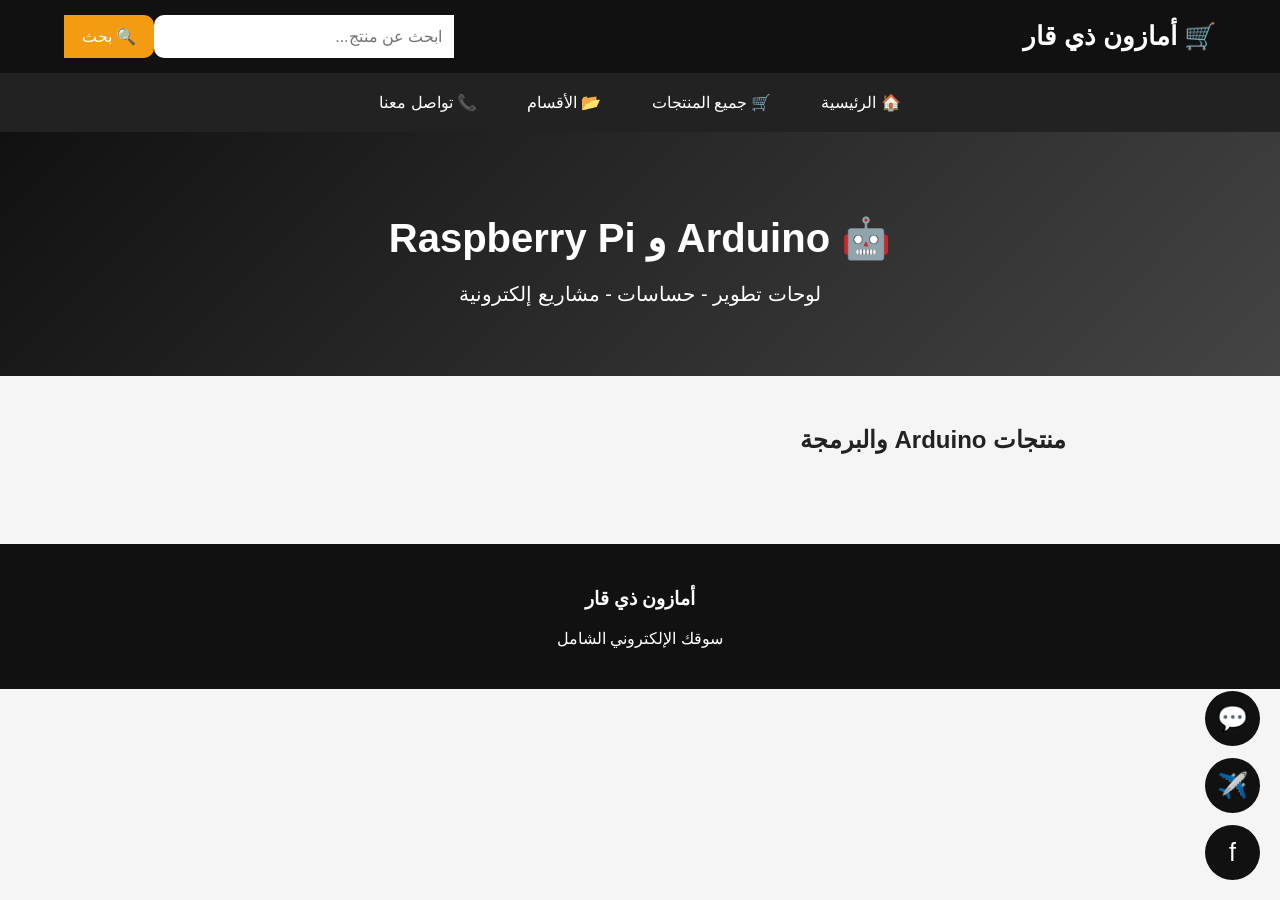
<file: arduino.html>
<!DOCTYPE html>
<html lang="ar" dir="rtl">

<head>

<meta charset="UTF-8">

<meta name="viewport" content="width=device-width, initial-scale=1.0">


<title>
Arduino و Raspberry Pi | أمازون ذي قار
</title>


<link rel="stylesheet" href="style.css">

</head>


<body>




<header>

<div class="logo">
🛒 أمازون ذي قار
</div>



<div class="search">

<input id="searchInput"
type="text"
placeholder="ابحث عن منتج...">


<button>
🔍 بحث
</button>


</div>

</header>





<nav>

<a href="index.html">
🏠 الرئيسية
</a>


<a href="products.html">
🛒 جميع المنتجات
</a>


<a href="categories.html">
📂 الأقسام
</a>


<a href="contact.html">
📞 تواصل معنا
</a>


</nav>







<section class="hero">


<h1>
🤖 Arduino و Raspberry Pi
</h1>


<p>
لوحات تطوير - حساسات - مشاريع إلكترونية
</p>


</section>








<section class="products">


<h2>
منتجات Arduino والبرمجة
</h2>



<div id="category-products"
class="products">

</div>



</section>







<div class="float-contact">


<a class="whatsapp">
💬
</a>


<a class="telegram">
✈️
</a>


<a class="facebook">
f
</a>


</div>







<footer>


<h3>
أمازون ذي قار
</h3>


<p>
سوقك الإلكتروني الشامل
</p>


</footer>







<script src="products-data.js"></script>

<script src="script.js"></script>



<script>

loadProducts(
"category-products",
"Arduino"
);

</script>





</body>

</html>
</file>
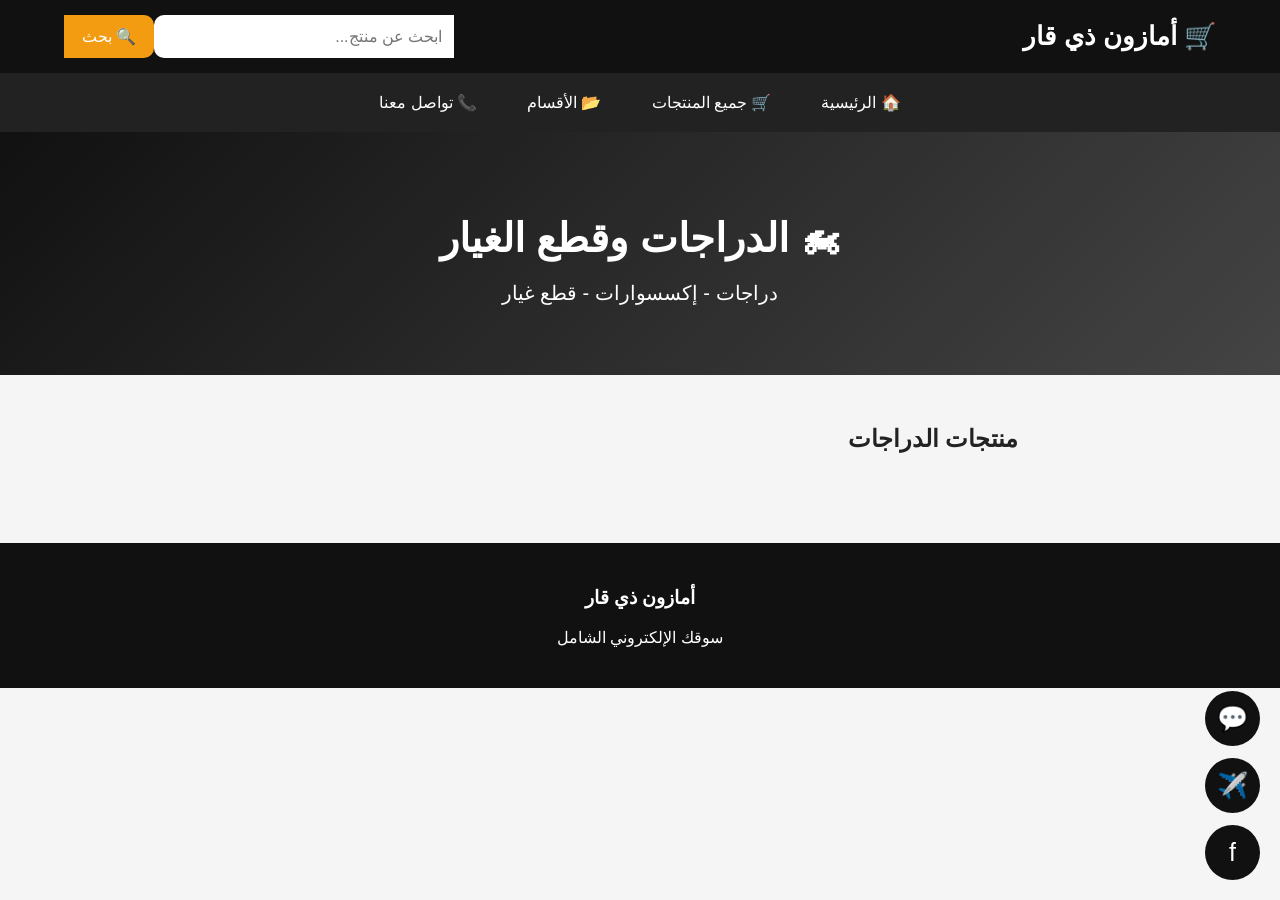
<file: bikes.html>
<!DOCTYPE html>
<html lang="ar" dir="rtl">

<head>

<meta charset="UTF-8">

<meta name="viewport" content="width=device-width, initial-scale=1.0">


<title>
الدراجات وقطع الغيار | أمازون ذي قار
</title>


<link rel="stylesheet" href="style.css">

</head>


<body>




<header>

<div class="logo">
🛒 أمازون ذي قار
</div>



<div class="search">

<input id="searchInput"
type="text"
placeholder="ابحث عن منتج...">


<button>
🔍 بحث
</button>


</div>

</header>





<nav>

<a href="index.html">
🏠 الرئيسية
</a>


<a href="products.html">
🛒 جميع المنتجات
</a>


<a href="categories.html">
📂 الأقسام
</a>


<a href="contact.html">
📞 تواصل معنا
</a>


</nav>







<section class="hero">


<h1>
🏍 الدراجات وقطع الغيار
</h1>


<p>
دراجات - إكسسوارات - قطع غيار
</p>


</section>








<section class="products">


<h2>
منتجات الدراجات
</h2>



<div id="category-products"
class="products">

</div>



</section>







<div class="float-contact">


<a class="whatsapp">
💬
</a>


<a class="telegram">
✈️
</a>


<a class="facebook">
f
</a>


</div>







<footer>


<h3>
أمازون ذي قار
</h3>


<p>
سوقك الإلكتروني الشامل
</p>


</footer>







<script src="products-data.js"></script>

<script src="script.js"></script>



<script>

loadProducts(
"category-products",
"دراجات"
);

</script>





</body>

</html>
</file>
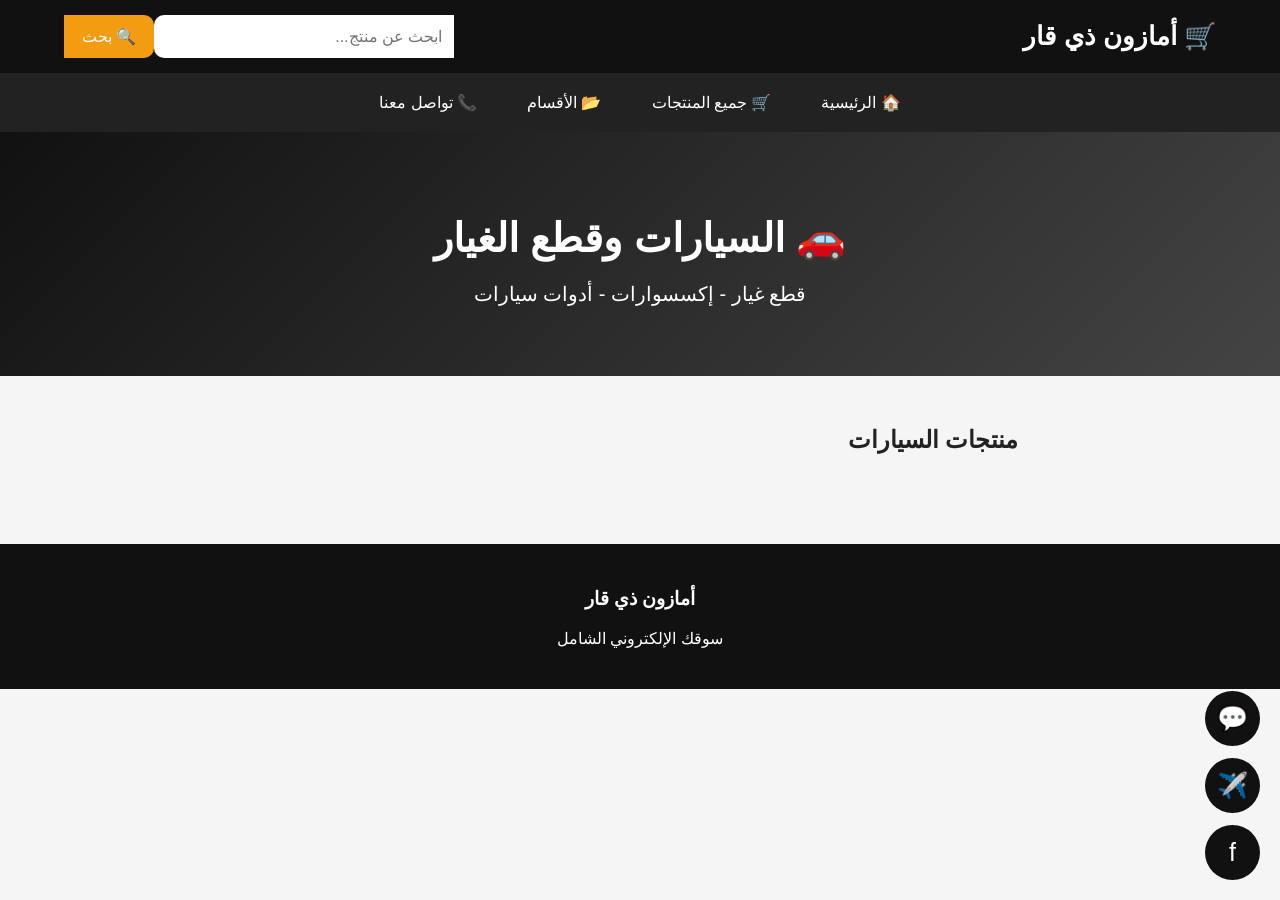
<file: cars.html>
<!DOCTYPE html>
<html lang="ar" dir="rtl">

<head>

<meta charset="UTF-8">

<meta name="viewport" content="width=device-width, initial-scale=1.0">


<title>
السيارات وقطع الغيار | أمازون ذي قار
</title>


<link rel="stylesheet" href="style.css">

</head>


<body>




<header>

<div class="logo">
🛒 أمازون ذي قار
</div>



<div class="search">

<input id="searchInput"
type="text"
placeholder="ابحث عن منتج...">


<button>
🔍 بحث
</button>


</div>

</header>





<nav>

<a href="index.html">
🏠 الرئيسية
</a>


<a href="products.html">
🛒 جميع المنتجات
</a>


<a href="categories.html">
📂 الأقسام
</a>


<a href="contact.html">
📞 تواصل معنا
</a>


</nav>







<section class="hero">


<h1>
🚗 السيارات وقطع الغيار
</h1>


<p>
قطع غيار - إكسسوارات - أدوات سيارات
</p>


</section>








<section class="products">


<h2>
منتجات السيارات
</h2>



<div id="category-products"
class="products">

</div>



</section>







<div class="float-contact">


<a class="whatsapp">
💬
</a>


<a class="telegram">
✈️
</a>


<a class="facebook">
f
</a>


</div>







<footer>


<h3>
أمازون ذي قار
</h3>


<p>
سوقك الإلكتروني الشامل
</p>


</footer>







<script src="products-data.js"></script>

<script src="script.js"></script>



<script>

loadProducts(
"category-products",
"سيارات"
);

</script>





</body>

</html>
</file>
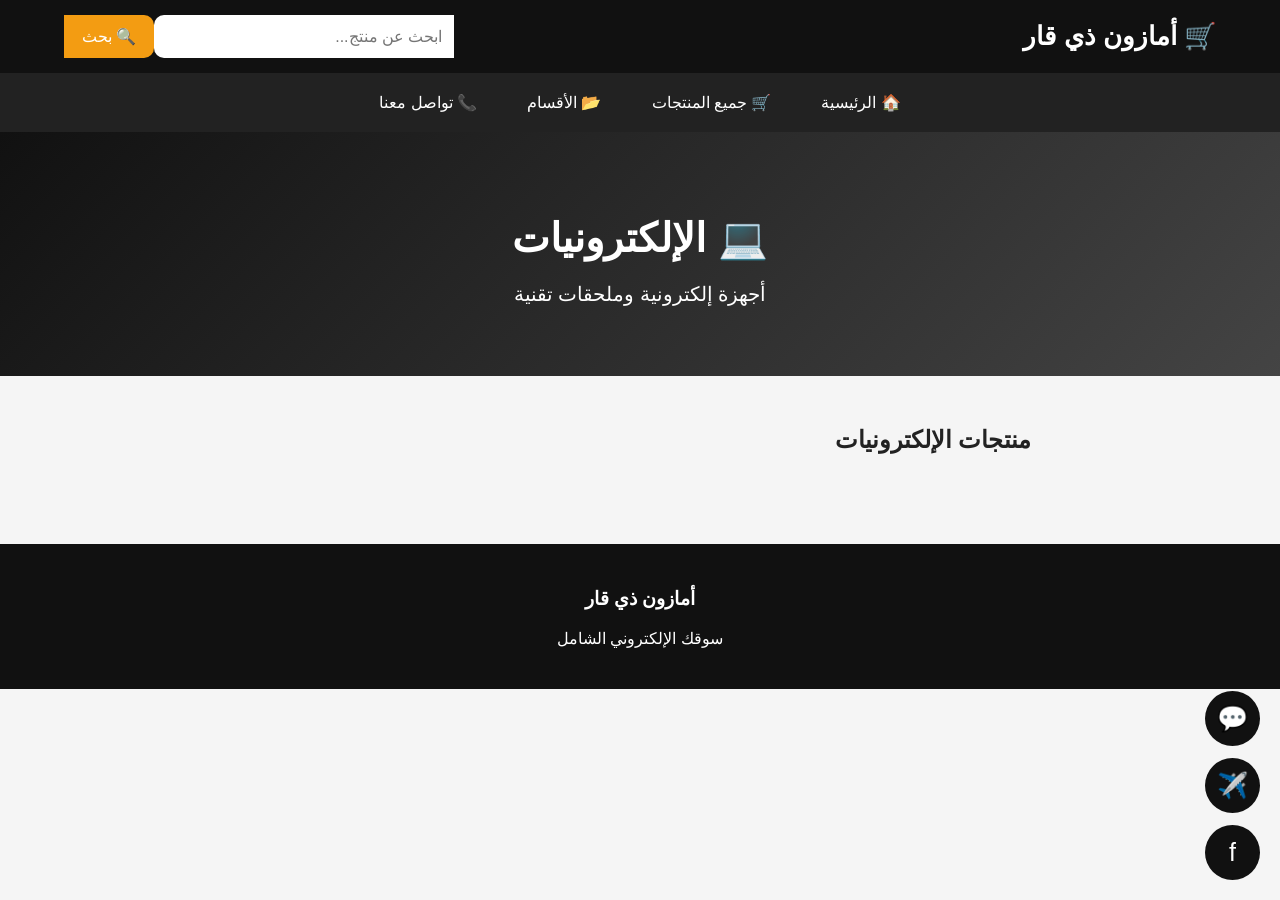
<file: electronics.html>
<!DOCTYPE html>
<html lang="ar" dir="rtl">

<head>

<meta charset="UTF-8">

<meta name="viewport" content="width=device-width, initial-scale=1.0">


<title>
الإلكترونيات | أمازون ذي قار
</title>


<link rel="stylesheet" href="style.css">


</head>


<body>




<header>

<div class="logo">
🛒 أمازون ذي قار
</div>



<div class="search">

<input id="searchInput"
type="text"
placeholder="ابحث عن منتج...">


<button>
🔍 بحث
</button>


</div>

</header>





<nav>

<a href="index.html">
🏠 الرئيسية
</a>


<a href="products.html">
🛒 جميع المنتجات
</a>


<a href="categories.html">
📂 الأقسام
</a>


<a href="contact.html">
📞 تواصل معنا
</a>


</nav>






<section class="hero">


<h1>
💻 الإلكترونيات
</h1>


<p>
أجهزة إلكترونية وملحقات تقنية
</p>


</section>








<section class="products">


<h2>
منتجات الإلكترونيات
</h2>



<div id="category-products"
class="products">

</div>



</section>







<div class="float-contact">


<a class="whatsapp">
💬
</a>


<a class="telegram">
✈️
</a>


<a class="facebook">
f
</a>


</div>







<footer>


<h3>
أمازون ذي قار
</h3>


<p>
سوقك الإلكتروني الشامل
</p>


</footer>







<script src="products-data.js"></script>

<script src="script.js"></script>




<script>


loadProducts(
"category-products",
"الإلكترونيات"
);


</script>




</body>

</html>
</file>
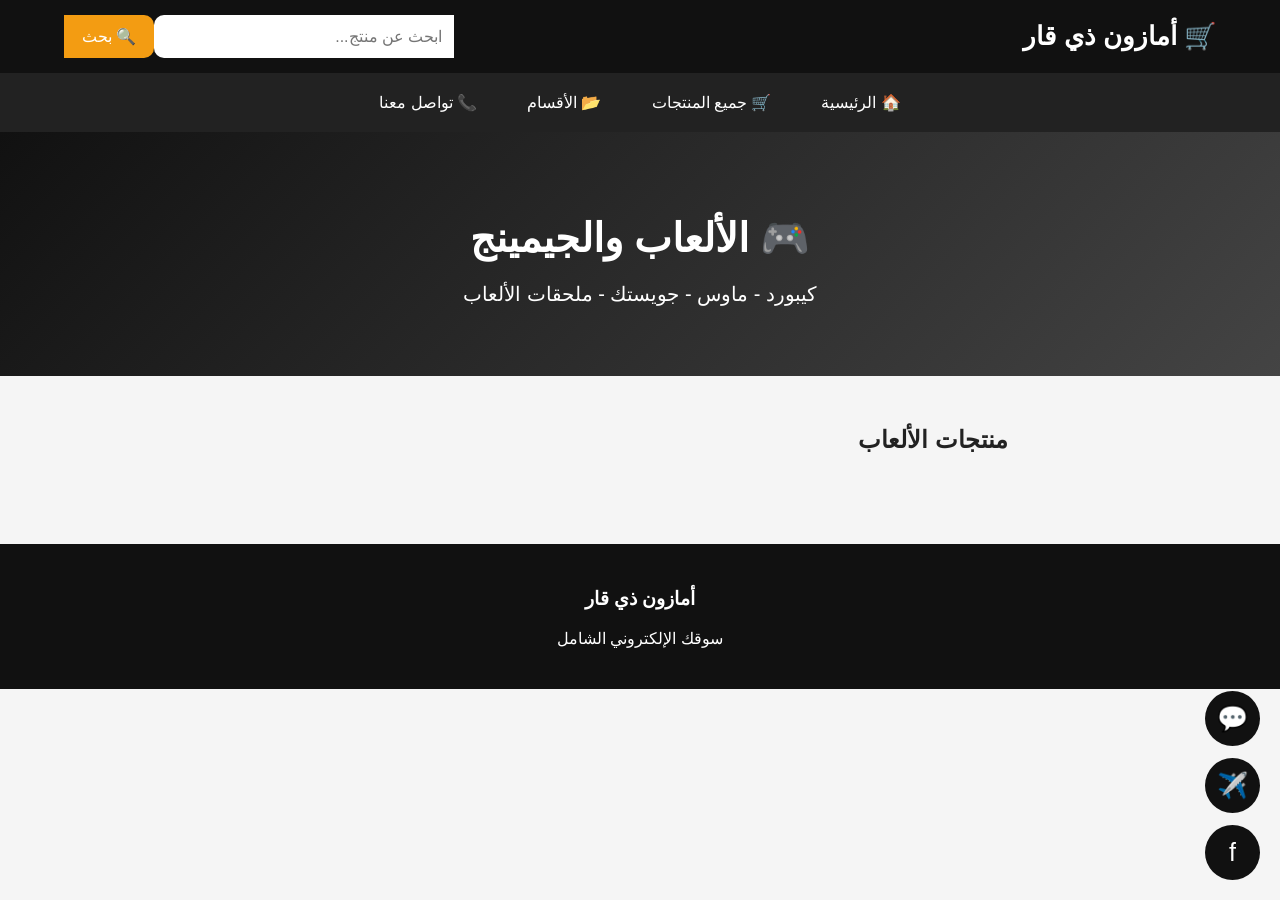
<file: gaming.html>
<!DOCTYPE html>
<html lang="ar" dir="rtl">

<head>

<meta charset="UTF-8">

<meta name="viewport" content="width=device-width, initial-scale=1.0">


<title>
الألعاب والجيمينج | أمازون ذي قار
</title>


<link rel="stylesheet" href="style.css">


</head>


<body>




<header>

<div class="logo">
🛒 أمازون ذي قار
</div>



<div class="search">

<input id="searchInput"
type="text"
placeholder="ابحث عن منتج...">


<button>
🔍 بحث
</button>


</div>

</header>





<nav>

<a href="index.html">
🏠 الرئيسية
</a>


<a href="products.html">
🛒 جميع المنتجات
</a>


<a href="categories.html">
📂 الأقسام
</a>


<a href="contact.html">
📞 تواصل معنا
</a>


</nav>







<section class="hero">


<h1>
🎮 الألعاب والجيمينج
</h1>


<p>
كيبورد - ماوس - جويستك - ملحقات الألعاب
</p>


</section>








<section class="products">


<h2>
منتجات الألعاب
</h2>



<div id="category-products"
class="products">

</div>



</section>








<div class="float-contact">


<a class="whatsapp">
💬
</a>


<a class="telegram">
✈️
</a>


<a class="facebook">
f
</a>


</div>







<footer>


<h3>
أمازون ذي قار
</h3>


<p>
سوقك الإلكتروني الشامل
</p>


</footer>







<script src="products-data.js"></script>

<script src="script.js"></script>



<script>

loadProducts(
"category-products",
"الألعاب"
);

</script>





</body>

</html>
</file>
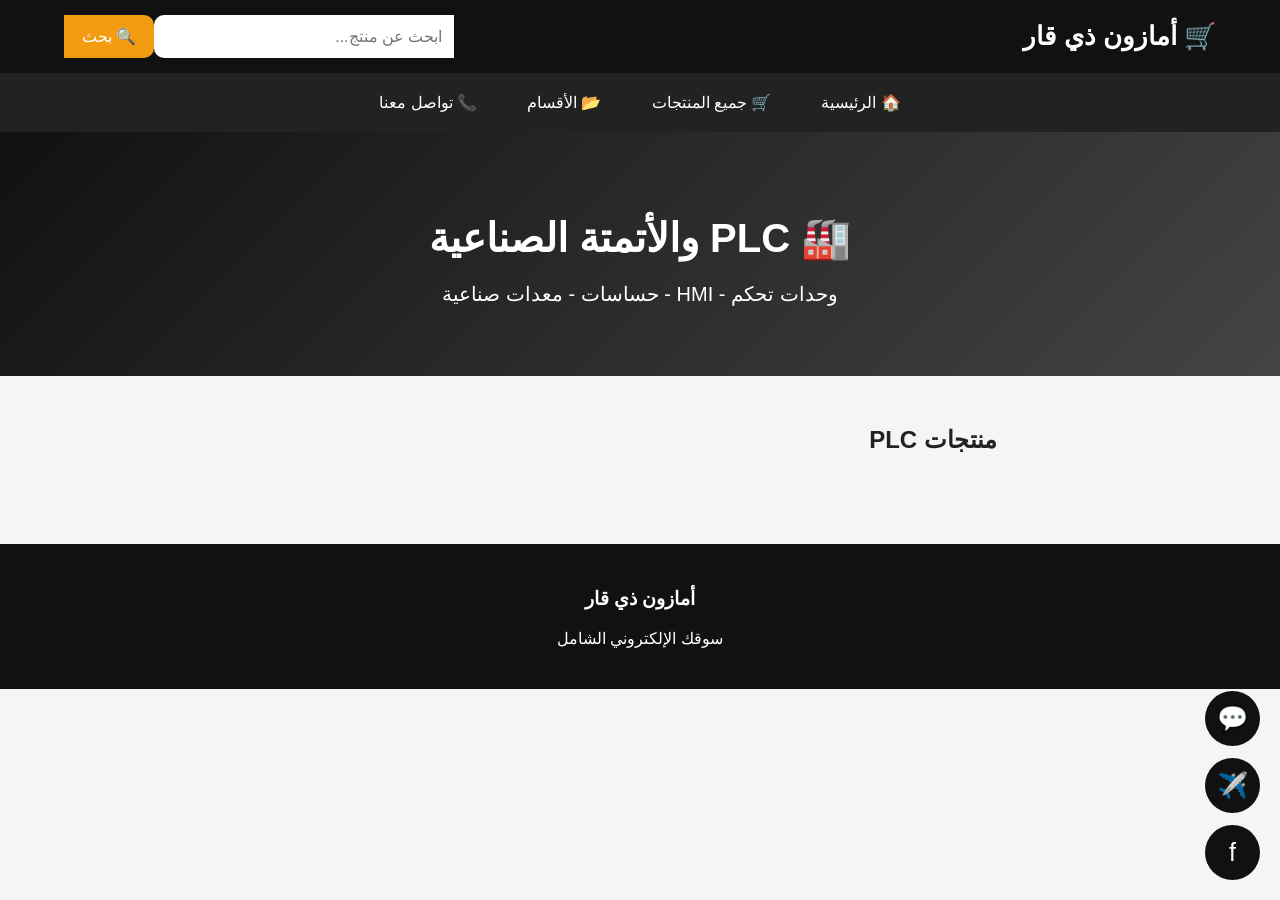
<file: plc.html>
<!DOCTYPE html>
<html lang="ar" dir="rtl">

<head>

<meta charset="UTF-8">

<meta name="viewport" content="width=device-width, initial-scale=1.0">


<title>
PLC والأتمتة الصناعية | أمازون ذي قار
</title>


<link rel="stylesheet" href="style.css">

</head>


<body>




<header>

<div class="logo">
🛒 أمازون ذي قار
</div>



<div class="search">

<input id="searchInput"
type="text"
placeholder="ابحث عن منتج...">


<button>
🔍 بحث
</button>


</div>

</header>





<nav>

<a href="index.html">
🏠 الرئيسية
</a>


<a href="products.html">
🛒 جميع المنتجات
</a>


<a href="categories.html">
📂 الأقسام
</a>


<a href="contact.html">
📞 تواصل معنا
</a>


</nav>







<section class="hero">


<h1>
🏭 PLC والأتمتة الصناعية
</h1>


<p>
وحدات تحكم - HMI - حساسات - معدات صناعية
</p>


</section>








<section class="products">


<h2>
منتجات PLC
</h2>



<div id="category-products"
class="products">

</div>



</section>







<div class="float-contact">


<a class="whatsapp">
💬
</a>


<a class="telegram">
✈️
</a>


<a class="facebook">
f
</a>


</div>







<footer>


<h3>
أمازون ذي قار
</h3>


<p>
سوقك الإلكتروني الشامل
</p>


</footer>







<script src="products-data.js"></script>

<script src="script.js"></script>



<script>

loadProducts(
"category-products",
"PLC"
);

</script>





</body>

</html>
</file>
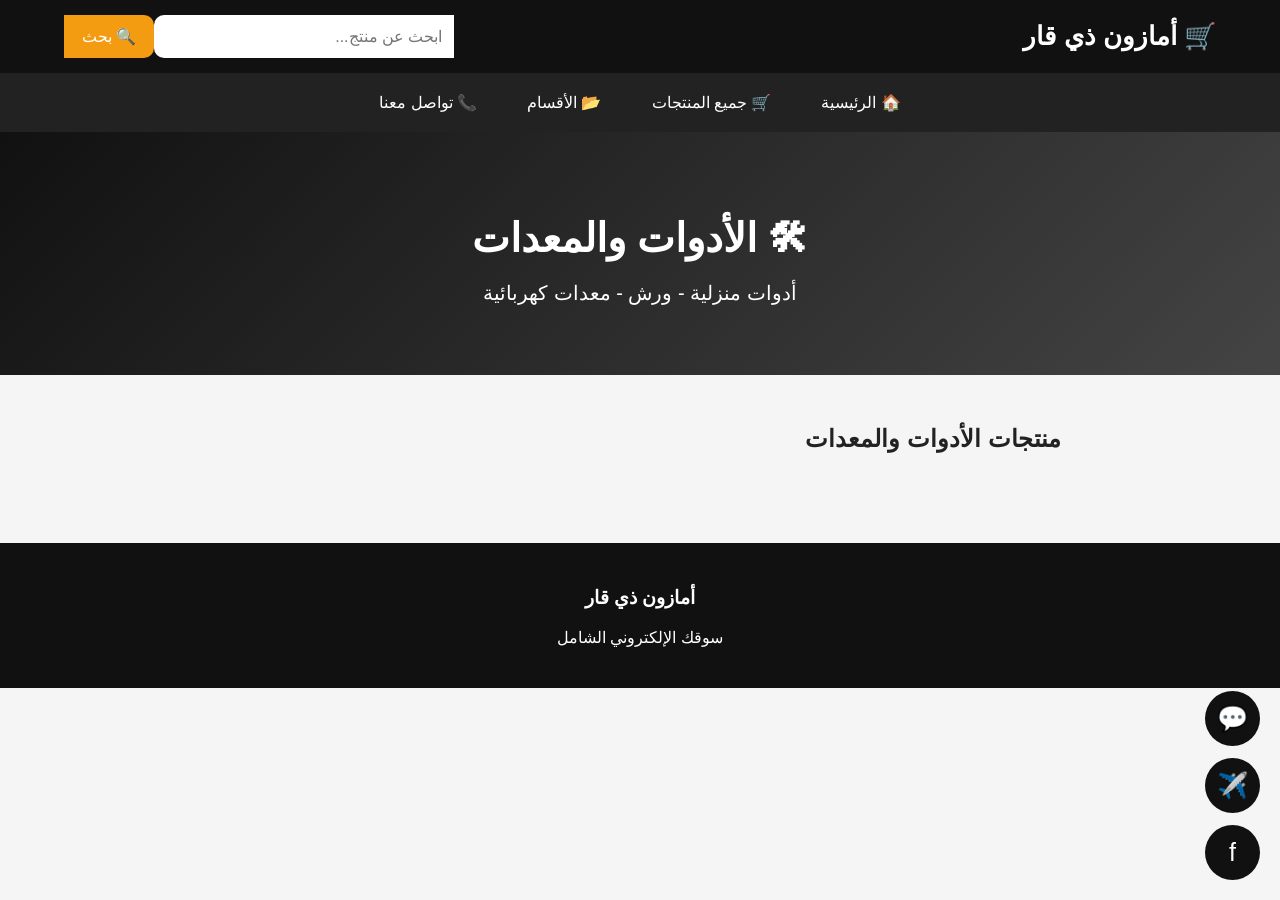
<file: tools.html>
<!DOCTYPE html>
<html lang="ar" dir="rtl">

<head>

<meta charset="UTF-8">

<meta name="viewport" content="width=device-width, initial-scale=1.0">


<title>
الأدوات والمعدات | أمازون ذي قار
</title>


<link rel="stylesheet" href="style.css">

</head>


<body>




<header>

<div class="logo">
🛒 أمازون ذي قار
</div>



<div class="search">

<input id="searchInput"
type="text"
placeholder="ابحث عن منتج...">


<button>
🔍 بحث
</button>


</div>

</header>





<nav>

<a href="index.html">
🏠 الرئيسية
</a>


<a href="products.html">
🛒 جميع المنتجات
</a>


<a href="categories.html">
📂 الأقسام
</a>


<a href="contact.html">
📞 تواصل معنا
</a>


</nav>







<section class="hero">


<h1>
🛠 الأدوات والمعدات
</h1>


<p>
أدوات منزلية - ورش - معدات كهربائية
</p>


</section>








<section class="products">


<h2>
منتجات الأدوات والمعدات
</h2>



<div id="category-products"
class="products">

</div>



</section>







<div class="float-contact">


<a class="whatsapp">
💬
</a>


<a class="telegram">
✈️
</a>


<a class="facebook">
f
</a>


</div>







<footer>


<h3>
أمازون ذي قار
</h3>


<p>
سوقك الإلكتروني الشامل
</p>


</footer>







<script src="products-data.js"></script>

<script src="script.js"></script>



<script>

loadProducts(
"category-products",
"أدوات"
);

</script>





</body>

</html>
</file>
<file: style.css>
/* =====================================
   أمازون ذي قار
   Main Style CSS
   Part 1
===================================== */



*{

box-sizing:border-box;

font-family:Tahoma, Arial, sans-serif;

}



body{

margin:0;

background:#f5f5f5;

color:#222;

}




/* =========================
   Header
========================= */


header{

background:#111;

color:white;

padding:15px 5%;

display:flex;

align-items:center;

justify-content:space-between;

gap:20px;

flex-wrap:wrap;

}



.logo{

font-size:26px;

font-weight:bold;

}




.search{

display:flex;

position:relative;

}



.search input{

width:300px;

padding:12px;

border:none;

border-radius:10px 0 0 10px;

font-size:16px;

}



.search button{

padding:12px 18px;

border:none;

background:#f39c12;

color:white;

cursor:pointer;

border-radius:0 10px 10px 0;

}







/* =========================
   Navigation
========================= */


nav{

background:#222;

display:flex;

justify-content:center;

gap:20px;

padding:12px;

flex-wrap:wrap;

}



nav a{

color:white;

text-decoration:none;

padding:8px 15px;

border-radius:8px;

transition:.3s;

}



nav a:hover{

background:#f39c12;

}







/* =========================
   Hero
========================= */


.hero{

background:linear-gradient(
135deg,
#111,
#444
);

color:white;

text-align:center;

padding:50px 20px;

}



.hero h1{

font-size:40px;

margin-bottom:15px;

}



.hero p{

font-size:20px;

}








/* =========================
   Sections
========================= */


section{

padding:30px 5%;

}



h2{

text-align:center;

margin-bottom:30px;

}






/* =========================
   Categories
========================= */


.categories{

display:grid;

grid-template-columns:

repeat(auto-fit,minmax(220px,1fr));

gap:20px;

}





.category-box{

background:white;

padding:20px;

border-radius:15px;

text-align:center;

box-shadow:0 5px 15px rgba(0,0,0,.1);

transition:.3s;

}



.category-box:hover{

transform:translateY(-5px);

}





.category-box a{

display:inline-block;

margin-top:15px;

background:#f39c12;

color:white;

padding:10px 20px;

border-radius:8px;

text-decoration:none;

}







/* =========================
   Products
========================= */


.products{

display:grid;

grid-template-columns:

repeat(auto-fit,minmax(220px,1fr));

gap:20px;

}




.product-card{

background:white;

padding:15px;

border-radius:15px;

box-shadow:0 5px 15px rgba(0,0,0,.08);

text-align:center;

transition:.3s;

}



.product-card:hover{

transform:translateY(-6px);

box-shadow:0 10px 25px rgba(0,0,0,.15);

}



.product-card img{

width:100%;

height:220px;

object-fit:cover;

border-radius:12px;

}



.product-card h3{

font-size:18px;

}



.product-card p{

font-size:17px;

font-weight:bold;

}




.product-card a{

display:inline-block;

background:#111;

color:white;

padding:10px 20px;

border-radius:8px;

text-decoration:none;

margin-top:10px;

}



.product-card a:hover{

background:#f39c12;

}
/* =====================================
   أمازون ذي قار
   Main Style CSS
   Part 2
===================================== */



/* =========================
   Search Results
========================= */


#search-results{

position:absolute;

top:45px;

right:0;

background:white;

width:300px;

border-radius:12px;

overflow:hidden;

box-shadow:0 8px 25px rgba(0,0,0,.2);

z-index:9999;

}



#search-results div{

display:flex;

align-items:center;

gap:10px;

padding:10px;

border-bottom:1px solid #eee;

cursor:pointer;

transition:.3s;

}



#search-results div:hover{

background:#f5f5f5;

}



#search-results img{

width:50px;

height:50px;

object-fit:cover;

border-radius:8px;

}





/* =========================
   Product Details Page
========================= */


.product-details{

display:grid;

grid-template-columns:

repeat(auto-fit,minmax(300px,1fr));

gap:30px;

background:white;

border-radius:20px;

padding:30px;

}



#productImage {
    max-width: 450px;
    max-height: 450px;
    width: auto;
    height: auto;
    object-fit: contain;
    display: block;
    margin: 20px auto;
}



.gallery-small{

display:flex;

gap:10px;

margin-top:15px;

}



.gallery-small img{

width:80px;

height:80px;

object-fit:cover;

cursor:pointer;

border-radius:10px;

}





.product-info h1{

font-size:32px;

}



.product-info h2{

color:#f39c12;

}



.product-info p{

font-size:18px;

line-height:1.8;

}





.price-old{

text-decoration:line-through;

color:#888;

}







/* =========================
   Contact Buttons
========================= */


.float-contact{

position:fixed;

bottom:20px;

right:20px;

display:flex;

flex-direction:column;

gap:12px;

z-index:999;

}



.float-contact a{

width:55px;

height:55px;

border-radius:50%;

display:flex;

align-items:center;

justify-content:center;

color:white;

font-size:25px;

text-decoration:none;

background:#111;

}



.float-contact a:hover{

transform:scale(1.1);

}






/* =========================
   Admin Page
========================= */


textarea{

width:100%;

min-height:120px;

padding:12px;

border-radius:10px;

border:1px solid #ddd;

}



input,select{

padding:12px;

border-radius:10px;

border:1px solid #ddd;

width:100%;

}




button{

cursor:pointer;

background:#f39c12;

color:white;

border:none;

padding:12px 25px;

border-radius:10px;

font-size:16px;

}



button:hover{

background:#d98200;

}







/* =========================
   Footer
========================= */


footer{

background:#111;

color:white;

text-align:center;

padding:25px;

margin-top:30px;

}







/* =========================
   Mobile Design
========================= */


@media(max-width:700px){



header{

flex-direction:column;

}



.logo{

font-size:22px;

}



.search{

width:100%;

}



.search input{

width:100%;

}




nav{

flex-direction:column;

text-align:center;

}



.hero h1{

font-size:28px;

}



.products{

grid-template-columns:

repeat(2,1fr);

}



.product-card img{

height:150px;

}



.product-details{

padding:15px;

}




#search-results{

width:100%;

}




}



@media(max-width:450px){


.products{

grid-template-columns:1fr;

}


}

/* Product gallery fix */

#productImage{
    width:450px;
    height:450px;
    object-fit:contain;
    display:block;
    margin:20px auto;
}


.gallery-small{
    display:flex;
    justify-content:center;
    gap:10px;
    margin-top:20px;
    flex-wrap:wrap;
}


.gallery-small img{
    width:80px;
    height:80px;
    object-fit:cover;
    border-radius:10px;
    cursor:pointer;
    border:1px solid #ddd;
}
nav a {
    position: relative;
    z-index: 9999;
    pointer-events: auto;
    cursor: pointer;
}

.float-contact{
    z-index: 1;
}

nav{
    position: relative;
    z-index: 99999;
}

nav a{
    position: relative;
    z-index: 99999;
    pointer-events: auto;
}


.main-image-box{
    width:100%;
    height:350px;
    overflow:hidden;
    border-radius:20px;
}

.main-image-box img{
    width:100%;
    height:100%;
    object-fit:contain;
}

.thumbs{
    display:flex;
    gap:10px;
    margin-top:15px;
}

.thumbs img{
    width:90px;
    height:90px;
    object-fit:cover;
    border-radius:12px;
    cursor:pointer;
}


/* =========================
   Product Gallery Final Fix
   ========================= */

.main-image-box{
    width:100%;
    height:350px;
    overflow:hidden;
    border-radius:20px;
}

.main-image-box img,
#productImage{
    width:100%;
    height:100%;
    max-width:100%;
    object-fit:contain;
    display:block;
    margin:auto;
}

.gallery-small,
.thumbs{
    display:flex;
    justify-content:center;
    align-items:center;
    gap:10px;
    margin-top:15px;
    flex-wrap:wrap;
}

.gallery-small img,
.thumbs img{
    width:90px;
    height:90px;
    object-fit:cover;
    border-radius:12px;
    cursor:pointer;
    border:1px solid #ddd;
}
</file>
